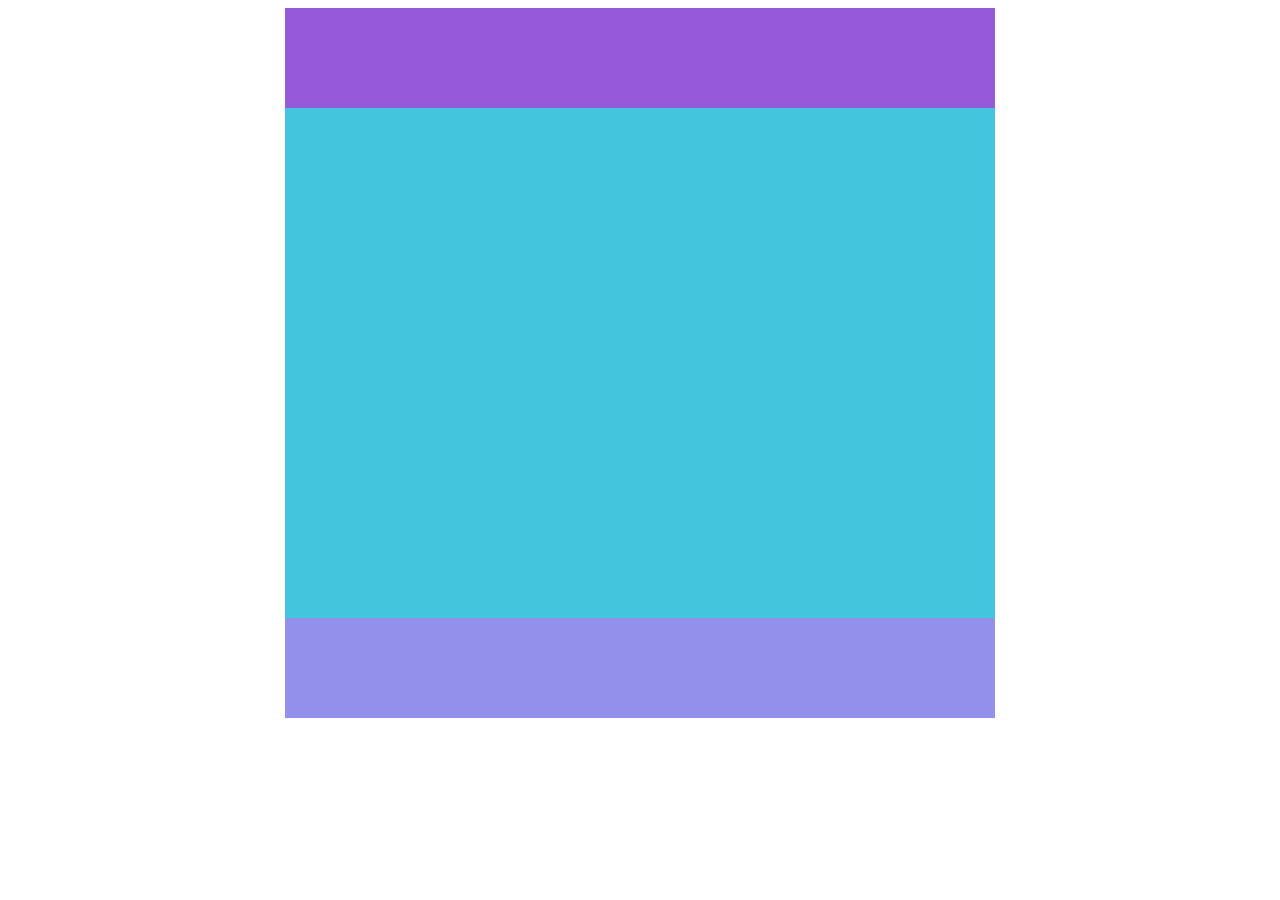
<file: tugas1/index.html>
<!DOCTYPE html>
<html>
    <head>
        <title> Helena Septiana </title>
        <link rel="stylesheet" type="text/css" href="style.css">
    </head>
        <body>
            
                <div id="header" >

              
            </div>
            
           
            <div id="content">

            

           </div>
            
           
                <div id="footer">

              
            </div>
            
            
        </body>
</html>
</file>
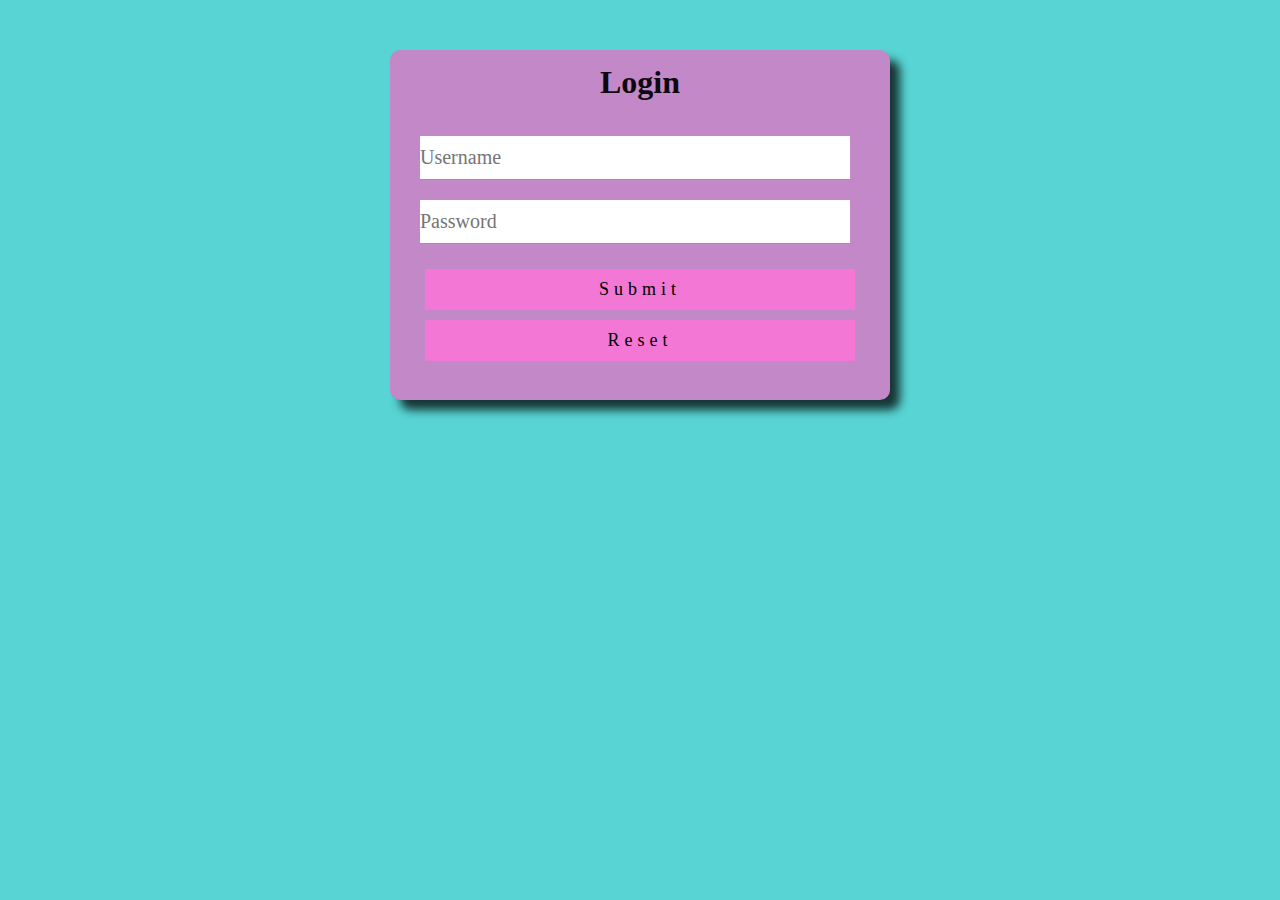
<file: tugas2=login/index.html>
<!DOCTYPE html>
<html lang="en">
<head>
    <meta charset="UTF-8">
    <meta name="description" content="Membuat box / kotak / persegi / persegi panjang full  css">
    <meta name="author" content="Helena Septiana">
    <title>login</title>
    <link rel="stylesheet" href="style.css">
</head>
<body>

<div class="form">
    <div class="head">
      <h1 align="center">Login</h1>
    </div>
    <div class="main">
        <form>
            <input type="text" name="Username" placeholder="Username" id="1">
            <input type="password" name="Password" placeholder="Password" id="2">
            <button type="submit" name="Submit" value="Proses">Submit</button>
            <button type="reset" value="Reset">Reset</button>
        </form>
    </div>
</div>

</body>
</html>

<!--Helena Septiana / XI - RPL 1 / 19 -->
</file>
<file: tugas1/style.css>
#header {
    width: 700px;
    height: 90px;
    padding:5px;
    background-color:rgb(149, 89, 218);
    margin: auto;
    }

    #content {
        width: 700px;
        height: 500px;
        padding:5px;
        background-color: rgb(66, 198, 221);
       
        margin: auto;
        }
    

    #footer{
        padding:5px;
        height: 90px;
        width: 700px;
        background:rgb(146, 144, 235);
        margin: auto;
    
         }
</file>
<file: tugas2=login/style.css>
body{
    margin: 0px;
    padding: 0;
    background-color: rgb(88, 212, 212)     ;
}
  
.form{
    border-radius: 10px;
    width: 500px;
    margin: 50px auto;
    height: 350px;
    background-color: rgb(194, 136, 199);
    box-shadow: 10px 10px 10px rgba(0,0,0,.75);
}
  
input{
    border: none;
    outline: none;
    width: 430px;
    border-bottom: 1px solid #67b487;
    padding: 10px 0px;
    font-size: 20px;
    font-family: 'Times New Roman', Times, serif;
    margin-bottom: 20px;
}
  
.head{
    font: bold;
    font-family: 'Times New Roman', Times, serif;
    color: #0d080f;
    line-height: 65px;
}
  
.main{
    margin-left: 30px;
    margin-top: 20px;
}
  
button[type=submit], button[type=reset] {
    background: #f377d4;
    font-family: 'Times New Roman', Times, serif;
    outline: none;
    width: 430px;
    border: 1px pink ;
    font-size: 18px;
    letter-spacing: 5px;
    padding: 10px;
    cursor: pointer;
    margin: 5px;
}
</file>
